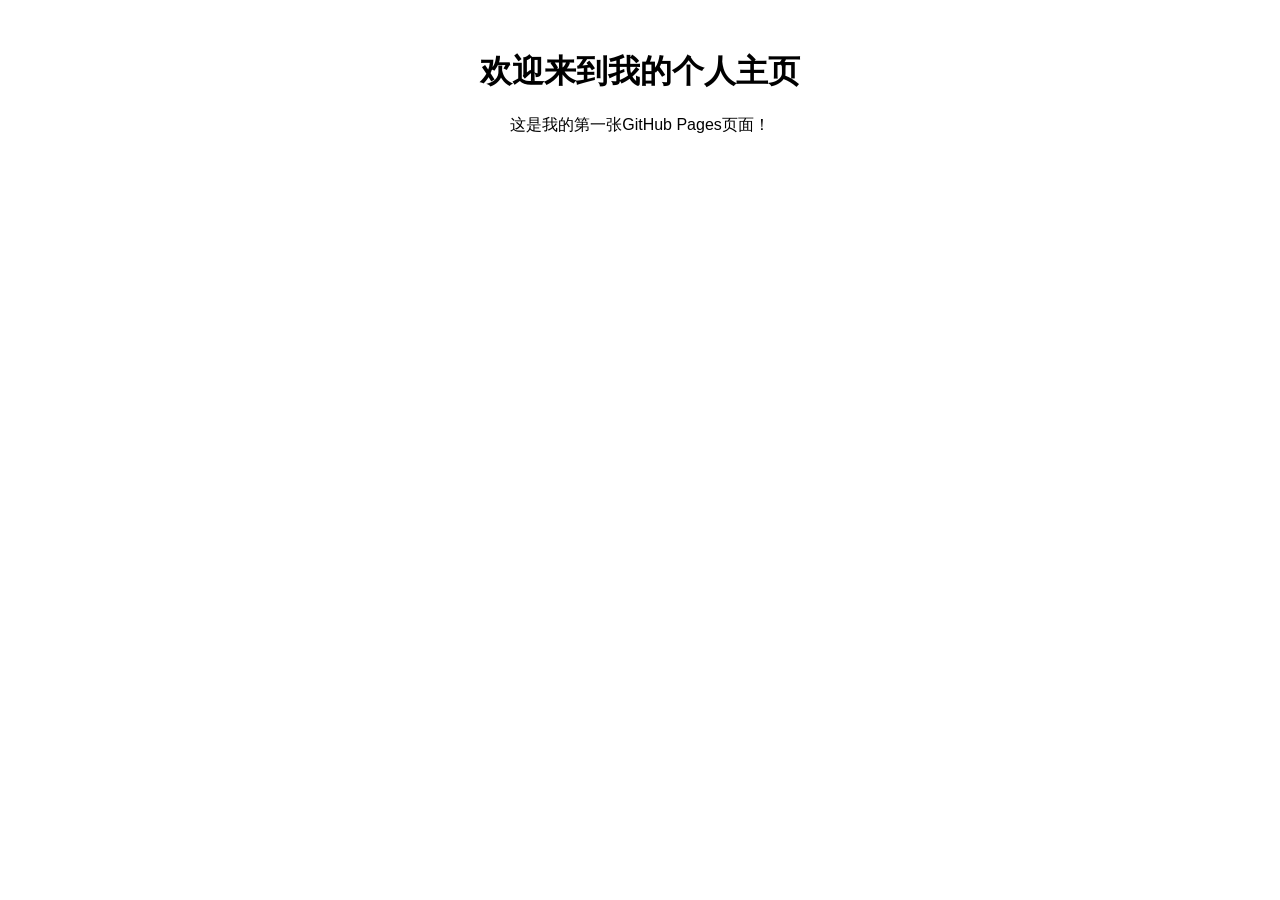
<file: index.html>
<!DOCTYPE html>
<html lang="zh-CN">
<head>
    <meta charset="UTF-8">
    <title>我的个人主页</title>
    <style>
        body { font-family: Arial, sans-serif; text-align: center; margin-top: 50px; }
    </style>
</head>
<body>
    <h1>欢迎来到我的个人主页</h1>
    <p>这是我的第一张GitHub Pages页面！</p>
</body>
</html>
</file>
